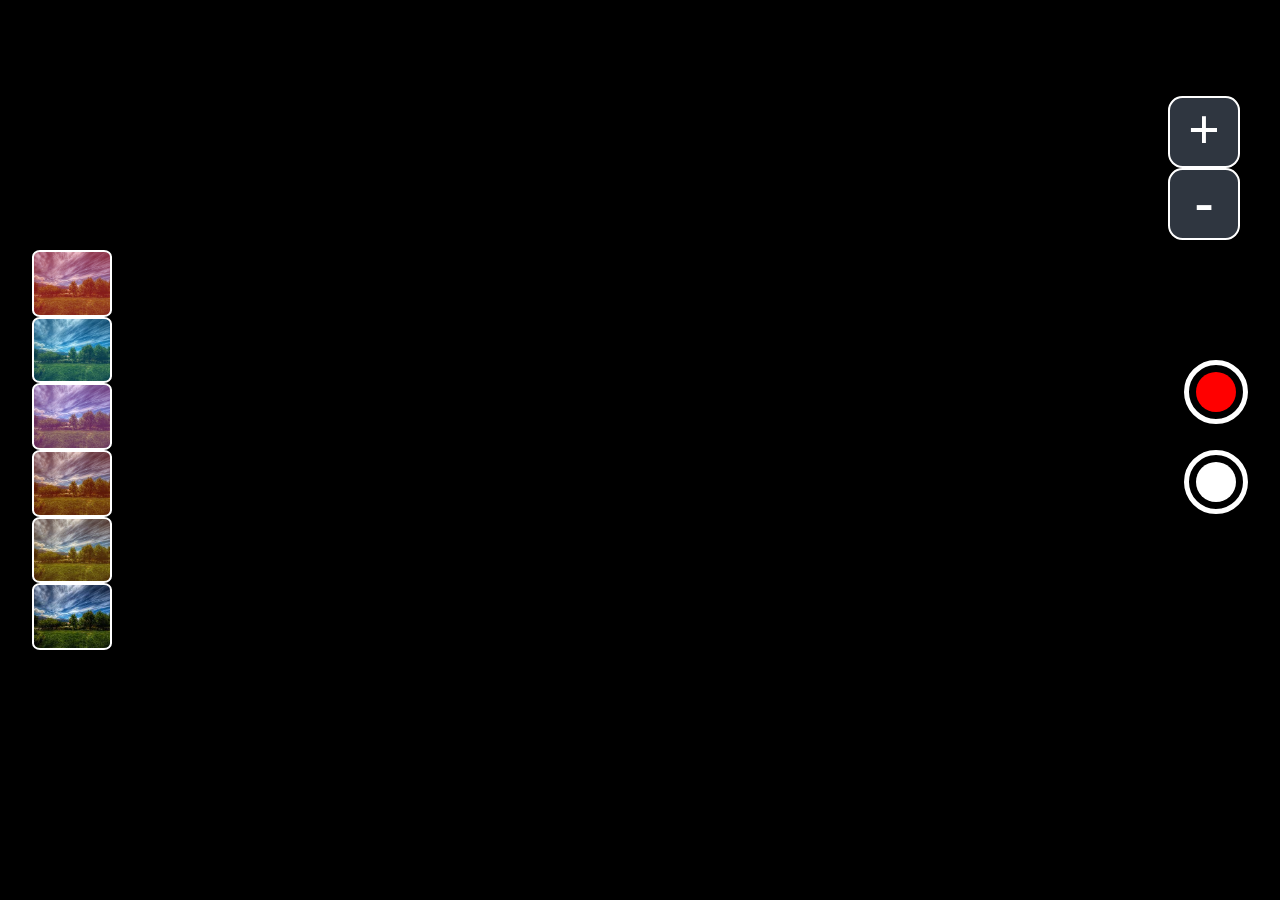
<file: camera_app/index.html>
<!DOCTYPE html>
<html lang="en">
  <head>
    <meta charset="UTF-8" />
    <meta http-equiv="X-UA-Compatible" content="IE=edge" />
    <meta name="viewport" content="width=device-width, initial-scale=1.0" />
    <title>Document</title>
    <link rel="stylesheet" href="style.css" />
  </head>
  <body>
   
   
    <div class="video-container">
      <video autoplay style="transform: scale(1);" ></video>
    </div>
    <button id="record"><div></div></button>
    <button id="capture"><div></div></button>
    <div class="filters">
      <div class="filter" style="background-color: #ff6b6b82;"></div>
      <div class="filter" style="background-color: #48dafb4b;"></div>
      <div class="filter" style="background-color: #ff9ff265;"></div>
      <div class="filter" style="background-color: #ff793f59;"></div>
      <div class="filter" style="background-color: #ffb04248;"></div>
      <div class="filter"></div>
    </div>
    <div class="zoom-in-out-container">
      <div class="zoom-in">+</div>
      <div class="zoom-out">-</div>
      
    </div>
    <script src="script.js"></script>
  </body>
</html>
</file>
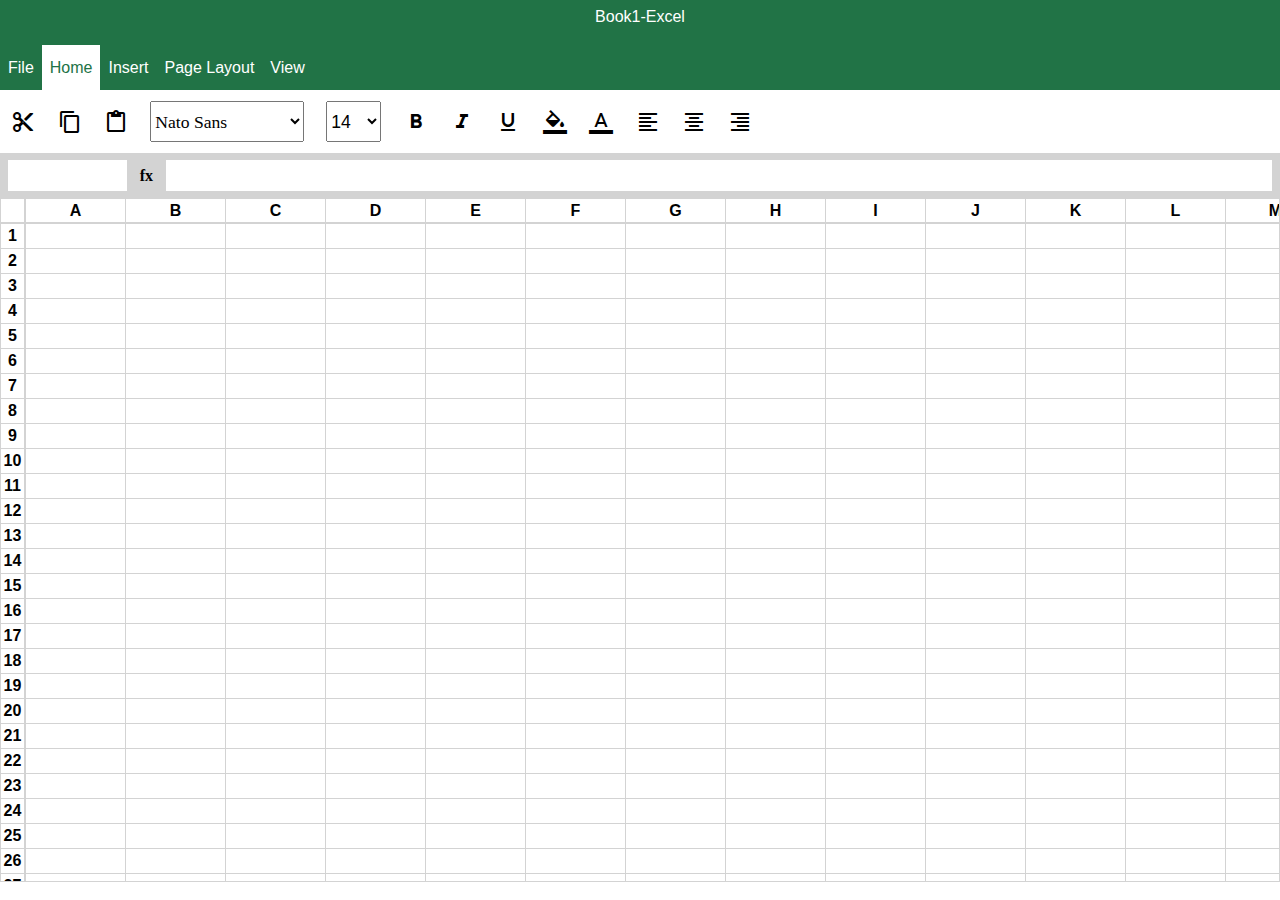
<file: Excel_Clone/index.html>
<!DOCTYPE html>
<html lang="en">
<head>
    <meta charset="UTF-8">
    <meta http-equiv="X-UA-Compatible" content="IE=edge">
    <meta name="viewport" content="width=device-width, initial-scale=1.0">
    <script src="https://ajax.googleapis.com/ajax/libs/jquery/3.5.1/jquery.min.js"></script>
    <script src="./perfect-scrollbar-1.4.0/perfect-scrollbar-1.4.0/dist/perfect-scrollbar.js"></script>
    <link rel="stylesheet" href="./perfect-scrollbar-1.4.0/perfect-scrollbar-1.4.0/css/perfect-scrollbar.css">
    <link rel="stylesheet" href="https://fonts.googleapis.com/icon?family=Material+Icons">
    <link rel="stylesheet" href="style.css"/>
    <title>Document</title>
</head>
<body>
    <div class = 'container'>
        <div class= 'title'>Book1-Excel</div>
        <div class= 'menu-bar'>
            <div class='menu-bar-item'>File</div>
            <div class='menu-bar-item selected'>Home</div>
            <div class='menu-bar-item'>Insert</div>
            <div class='menu-bar-item'>Page Layout</div>
            <div class='menu-bar-item'>View</div>
        </div>
        <div class= 'menu-icon-bar'>
            <div class="material-icons menu-icon">content_cut</div>
            <div class="material-icons menu-icon">content_copy</div>
            <div class="material-icons menu-icon">content_paste</div>
            <select class="menu-selector" id="font-family">
                <option style="font-family:Nato Sans" value="Nato Sans">Nato Sans</option>
                <option style="font-family:Arial" value="Arial">Arial</option>
                <option style="font-family:Calibri" value="Calibri">Calibri</option>
                <option style="font-family:Comic Sans MS" value="Comic Sans MS">Comic Sans MS</option>
                <option style="font-family:Courier New" value="Courier New">Courier New</option>
                <option style="font-family:Impact" value="Impact">Impact</option>
                <option style="font-family:Georgia" value="Georgia">Georgia</option>
                <option style="font-family:Garamond" value="Garamond">Garamond</option>
                <option style="font-family:Lato" value="Lato">Lato</option>
                <option style="font-family:Open Sans" value="Open Sans">Open Sans</option>
                <option style="font-family:Palatino" value="Palatino">Palatino</option>
                <option style="font-family:Verdana" value="Verdana">Verdana</option>
            </select>
            <select class="menu-selector" id="font-size">
                <option value="10">10</option>
                <option value="12">12</option>
                <option value="14" selected>14</option>
                <option value="16">16</option>
                <option value="18">18</option>
                <option value="20">20</option>
                <option value="22">22</option>
                <option value="24">24</option>
                <option value="26">26</option>
                <option value="28">28</option>
                <option value="30">30</option>
                <option value="32">32</option>
            </select>
            <div class="material-icons menu-icon">format_bold</div>
            <div class="material-icons menu-icon">format_italic</div>
            <div class="material-icons menu-icon">format_underlined</div>
            <div class="material-icons menu-icon">format_color_fill</div>
            <div class="material-icons menu-icon">format_color_text</div>
            <div class="material-icons menu-icon">format_align_left</div>
            <div class="material-icons menu-icon">format_align_center</div>
            <div class="material-icons menu-icon">format_align_right</div>
        </div>
        <div class= 'formula-bar'>
            <div id="selected-cell" contenteditable="true"></div>
            <div id="formula-sign">fx</div>
            <div id="formula-input" contenteditable="true"></div>
        </div>
        <!-- Till  here I made upto formula bar styles -->
        <!-- now the main body part design -->
        <div class= 'data-container'>
            <!-- in total we need to make 4 box. i.e for left side top corner, 
            then top, the left side , and then for body where the cells for data are present -->
            <!-- while doing this one problem occure. i.e if yu refresh autometically scrollbar will appear. So now
            its time to disable scroll bar -->
            <div id="select-all"></div>
            <div id="columns">
              <!-- for column in js file logic have been written -->
            </div>
            <div id="rows"></div>
            <div id="cells">
                <!-- ek row hai, and then us ke andar columns divided hai, toh sab se pehle row bangi then us kwe andar column hai  -->
                <div class="cell-row">
                    
                </div>
            </div>
        </div>
        <div class='sheet-bar'></div>
    </div>
    <script src="script.js"></script>
</body>
</html>
</file>
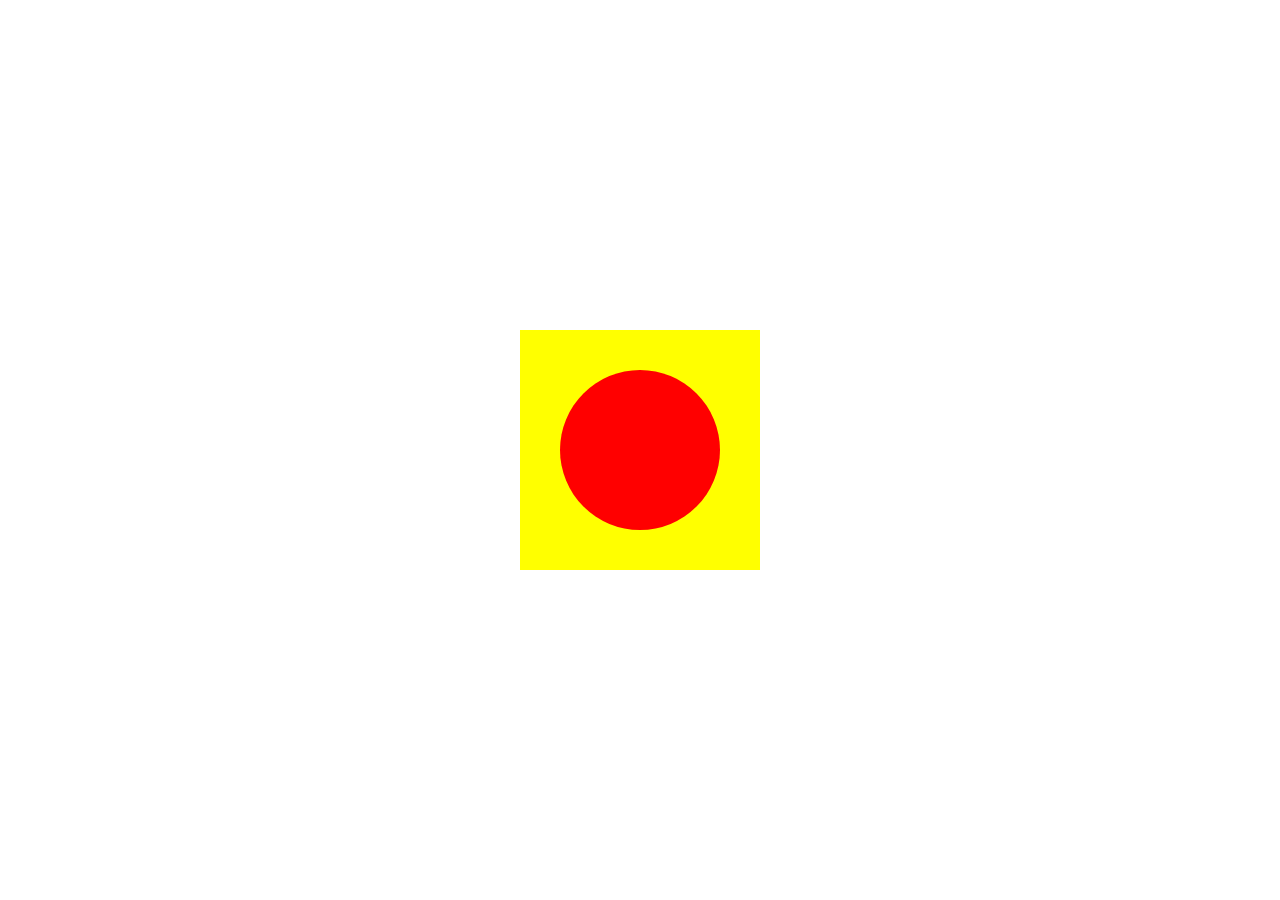
<file: camera_app/animation.html>
<!DOCTYPE html>
<html lang="en">
  <head>
    <meta charset="UTF-8" />
    <meta http-equiv="X-UA-Compatible" content="IE=edge" />
    <meta name="viewport" content="width=device-width, initial-scale=1.0" />
    <title>Document</title>
    <style>
      * {
        box-sizing: border-box;
      }
      body {
        margin: 0;
      }
      .box {
        margin: auto;
        margin-top: calc((100vh - 15rem) / 2);
        height: 15rem;
        width: 15rem;
        background-color: yellow;
        animation: scale 2s infinite;
        /* animation-fill-mode: forwards; */
      }

      .box-2 {
        height: 10rem;
        width: 10rem;
        border-radius: 50%;
        position: fixed;
        background-color: red;
        /* opacity: 0.7; */
        top: 50%;
        left: 50%;
        animation: fader 1s infinite;
        transform: translate(-50%, -50%);
      }
      @keyframes scale {
        0% {
          transform: scale(1);
          border-radius: 0%;
        }

        50% {
          transform: scale(1.5);
          border-radius: 50%;
        }

        100% {
          transform: scale(1);
          border-radius: 0%;
        }
      }

      @keyframes fader {
        0% {
          opacity: 1;
        }

        50% {
          opacity: 0;
        }

        100% {
          opacity: 1;
        }
      }
    </style>
  </head>
  <body>
    <div class="box"></div>
    <div class="box-2"></div>
  </body>
</html>
</file>
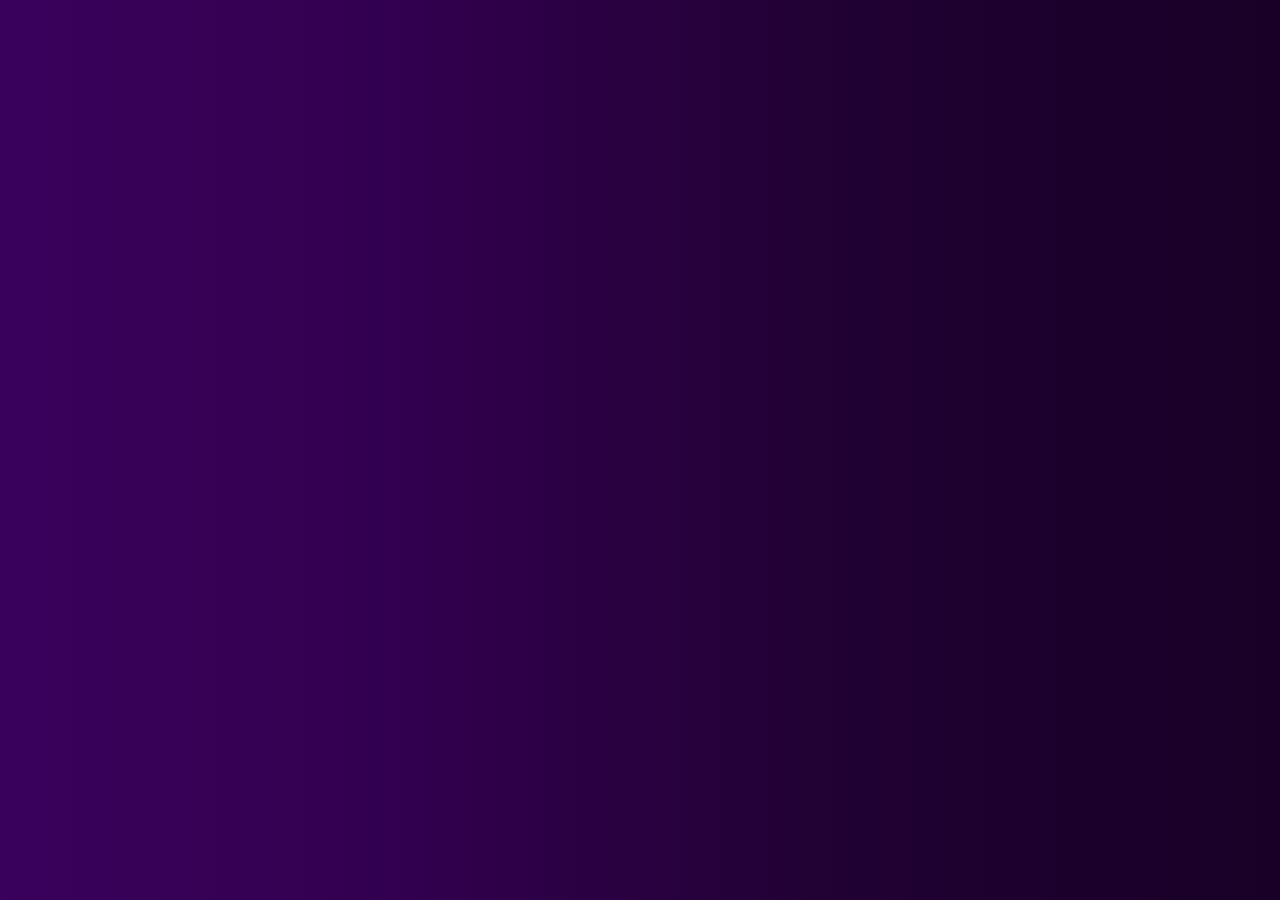
<file: camera_app/canvas.html>
<!DOCTYPE html>
<html lang="en">
  <head>
    <meta charset="UTF-8" />
    <meta http-equiv="X-UA-Compatible" content="IE=edge" />
    <meta name="viewport" content="width=device-width, initial-scale=1.0" />
    <title>Document</title>
    <style>
      * {
        box-sizing: border-box;
      }

      body {
        margin: 0;
        overflow: hidden;
      }
    </style>
  </head>
  <body>
    <canvas></canvas>
    <script>
      let canvas = document.querySelector("canvas");
      canvas.height = window.innerHeight;
      canvas.width = window.innerWidth;

      let img = document.createElement("img");
      img.src = "./gradient.png";

      let ctx = canvas.getContext("2d");

      img.addEventListener("load", function () {
        ctx.drawImage(img, 0, 0);
      });
    </script>
  </body>
</html>
</file>
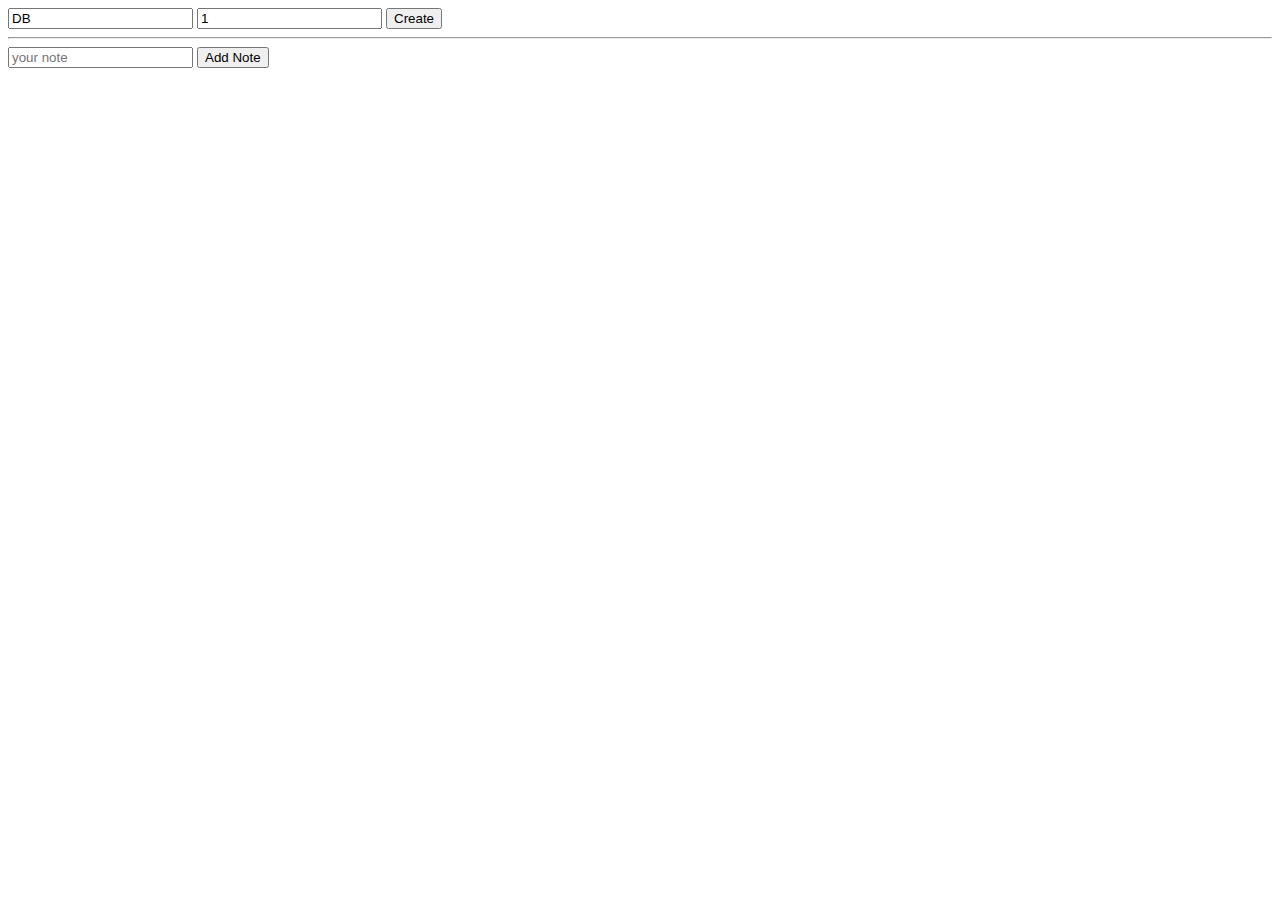
<file: camera_app/indexedDB.html>
<!DOCTYPE html>
<html lang="en">
<head>
    <meta charset="UTF-8">
    <meta http-equiv="X-UA-Compatible" content="IE=edge">
    <meta name="viewport" content="width=device-width, initial-scale=1.0">
    <title>Document</title>
</head>
<body>
    <input id="name" type="text" placeholder="DB name" value="DB">
    <input id="version" type="number" placeholder="1.0" value="1">
    <button>Create</button>

    <hr/>

    <input type="text" id="note" placeholder="your note">
    <button id="add">Add Note</button>

    <script>
        let name = document.querySelector("#name")
        let version = document.querySelector("#version")
        let btn = document.querySelector("button#create")

        let note = document.querySelector("#note")
        let addbtn = document.querySelector("#add")

        let db, v, dbAccess;

        

        btn.addEventListener("click", function(){
            db = name.value;
            v = version.value;
            let request = indexedDB.open(db,v)
            request.addEventListener("success",function(){
                alert("DB is created")
            })
            

            request.addEventListener("upgradeneeded", function(){
                alert("upgrade occured")
                let db = request.result
                // db.createObjectStore("cs",{keyPath:"nId"})
            })

            request.addEventListener("error", function(){
                alert("Error occured")
            })
            
        })
    </script>
</body>
</html>
</file>
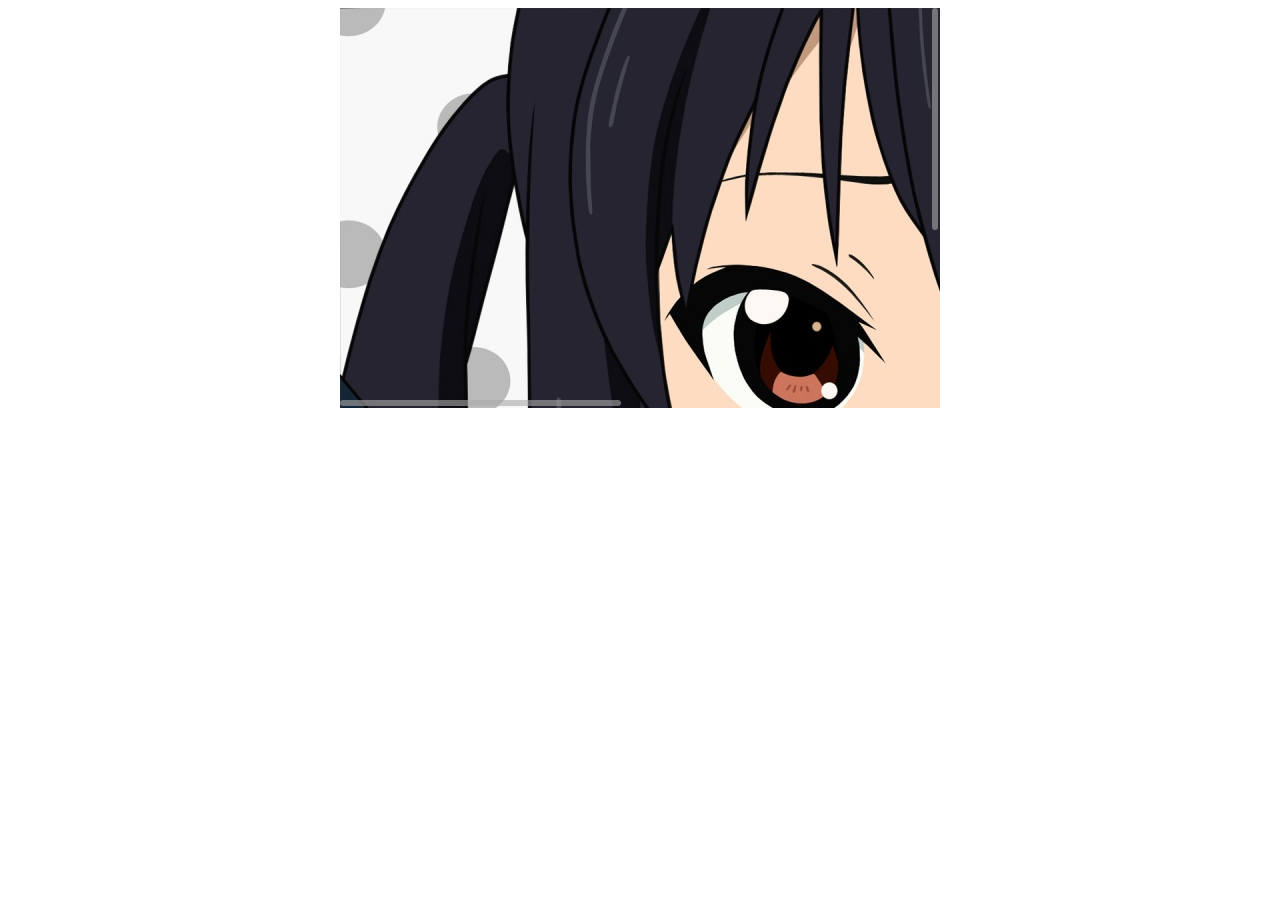
<file: Excel_Clone/perfect-scrollbar-1.4.0/perfect-scrollbar-1.4.0/examples/always-visible.html>
<!DOCTYPE html>
<html>
  <head>
    <link href="../css/perfect-scrollbar.css" rel="stylesheet">
    <script src="../dist/perfect-scrollbar.js"></script>
    <style>
    #container {
      position: relative;
      margin: 0px auto;
      padding: 0px;
      width: 600px;
      height: 400px;
      overflow: auto;
    }
    #container .content {
      background-image: url('./assets/azusa.jpg');
      width: 1280px;
      height: 720px;
    }
    </style>
    <style>
    .ps__rail-x,
    .ps__rail-y {
      opacity: 0.6;
    }
    </style>
  </head>
  <body>
    <div id="container">
      <div class="content">
      </div>
    </div>
    <script>
    new PerfectScrollbar('#container');
    </script>
  </body>
</html>
</file>
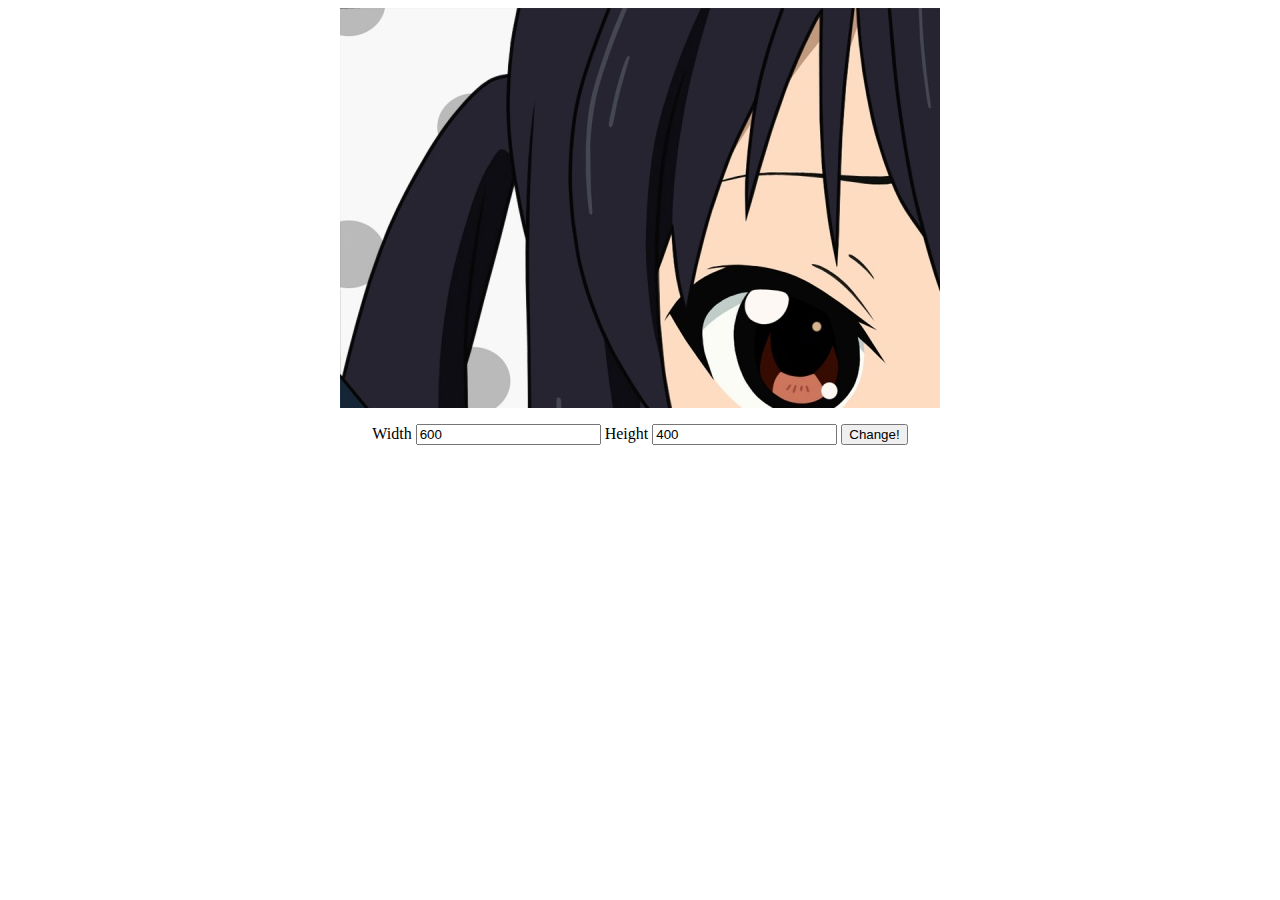
<file: Excel_Clone/perfect-scrollbar-1.4.0/perfect-scrollbar-1.4.0/examples/basic.html>
<!DOCTYPE html>
<html>
  <head>
    <link href="../css/perfect-scrollbar.css" rel="stylesheet">
    <script src="../dist/perfect-scrollbar.js"></script>
    <style>
    #container {
      position: relative;
      margin: 0px auto;
      padding: 0px;
      width: 600px;
      height: 400px;
      overflow: auto;
    }
    #container .content {
      background-image: url('./assets/azusa.jpg');
      width: 1280px;
      height: 720px;
    }
    </style>
  </head>
  <body>
    <div id="container">
      <div class="content">
      </div>
    </div>

    <p style='text-align: center'>
      Width <input type='text' id='width' value='600'>
      Height <input type='text' id='height' value='400'>
      <button onclick='updateSize()'>Change!</button>
    </p>

    <script>
    var $ = document.querySelector.bind(document);

    var ps = new PerfectScrollbar('#container');

    function updateSize() {
      var width = parseInt($('#width').value, 10);
      var height = parseInt($('#height').value, 10);

      $('#container').style.width = width + 'px';
      $('#container').style.height = height + 'px';

      ps.update();
    }
    </script>
  </body>
</html>
</file>
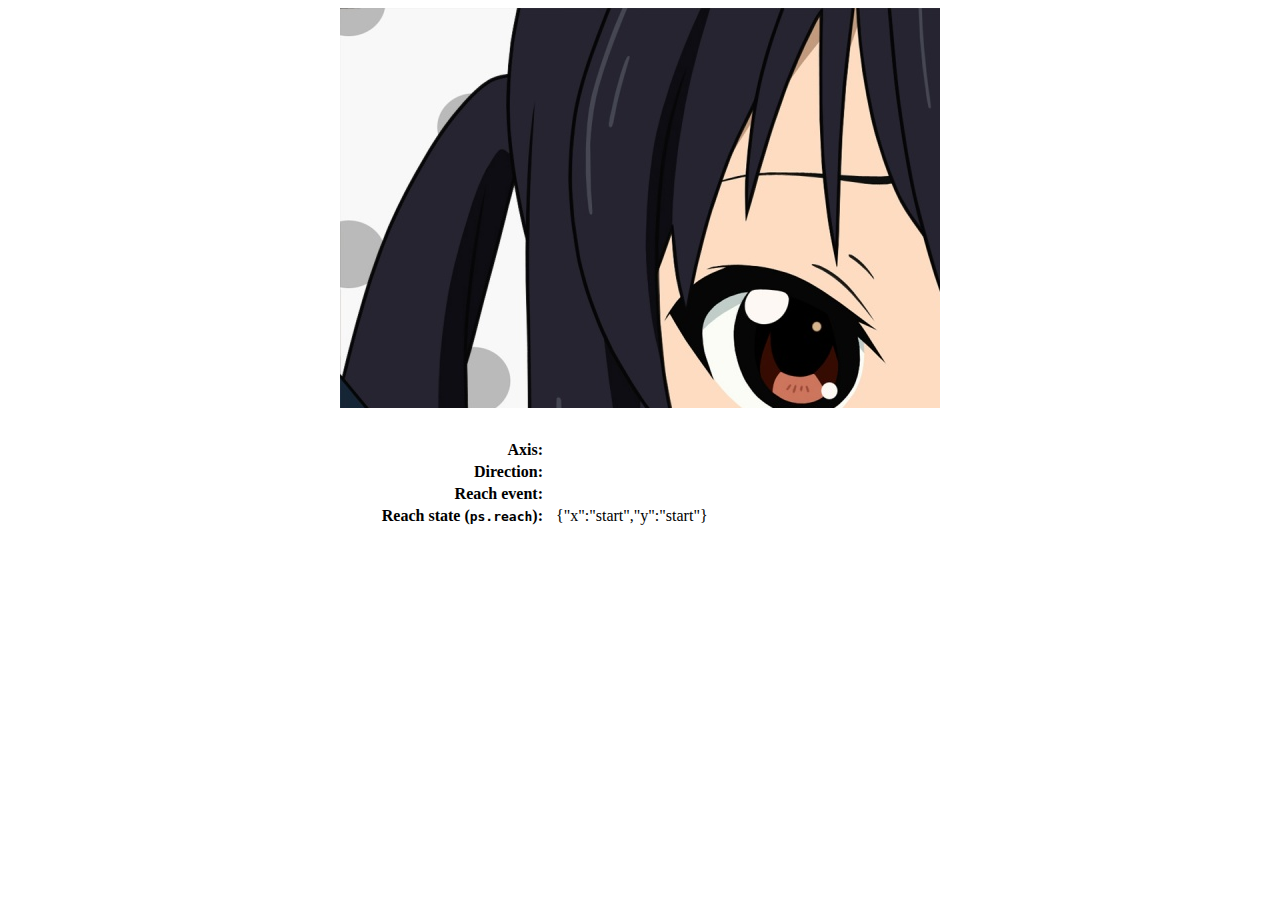
<file: Excel_Clone/perfect-scrollbar-1.4.0/perfect-scrollbar-1.4.0/examples/events.html>
<!DOCTYPE html>
<html>
  <head>
    <link href="../css/perfect-scrollbar.css" rel="stylesheet">
    <script src="../dist/perfect-scrollbar.js"></script>
    <style>
    #container {
      position: relative;
      margin: 0px auto;
      padding: 0px;
      width: 600px;
      height: 400px;
      overflow: auto;
    }
    #container .content {
      background-image: url('./assets/azusa.jpg');
      width: 1280px;
      height: 720px;
    }
    table {
      width: 600px;
      margin: 30px auto;
    }
    table td:first-child {
      width: 200px;
      padding-right: 10px;
      text-align: right;
      font-weight: bold;
    }
    </style>
  </head>
  <body>
    <div id="container">
      <div class="content">
      </div>
    </div>

    <table>
      <tr>
        <td>Axis:</td>
        <td id="axis"></td>
      </tr>
      <tr>
        <td>Direction:</td>
        <td id="direction"></td>
      </tr>
      <tr>
        <td>Reach event:</td>
        <td id="reach-event"></td>
      </tr>
      <tr>
        <td>Reach state (<code>ps.reach</code>):</td>
        <td id="reach-state"></td>
      </tr>
    </table>

    <script>
    var $ = document.querySelector.bind(document);

    var container = $('#container');
    var axis = $('#axis');
    var direction = $('#direction');
    var reachEvent = $('#reach-event');
    var reachState = $('#reach-state');

    var ps = new PerfectScrollbar(container);

    function showReachState() {
      reachState.textContent = JSON.stringify(ps.reach);
    }

    showReachState();
    container.addEventListener('scroll', showReachState);

    container.addEventListener('ps-scroll-y', function () {
      axis.textContent = 'ps-scroll-y';
      reachEvent.textContent = '';
    });

    container.addEventListener('ps-scroll-x', function () {
      axis.textContent = 'ps-scroll-x';
      reachEvent.textContent = '';
    });

    container.addEventListener('ps-scroll-up', function () {
      direction.textContent = 'ps-scroll-up';
    });

    container.addEventListener('ps-scroll-down', function () {
      direction.textContent = 'ps-scroll-down';
    });

    container.addEventListener('ps-scroll-left', function () {
      direction.textContent = 'ps-scroll-left';
    });

    container.addEventListener('ps-scroll-right', function () {
      direction.textContent = 'ps-scroll-right';
    });

    container.addEventListener('ps-y-reach-start', function () {
      reachEvent.textContent = 'ps-y-reach-start';
    });

    container.addEventListener('ps-y-reach-end', function () {
      reachEvent.textContent = 'ps-y-reach-end';
    });

    container.addEventListener('ps-x-reach-start', function () {
      reachEvent.textContent = 'ps-x-reach-start';
    });

    container.addEventListener('ps-x-reach-end', function () {
      reachEvent.textContent = 'ps-x-reach-end';
    });
    </script>
  </body>
</html>
</file>
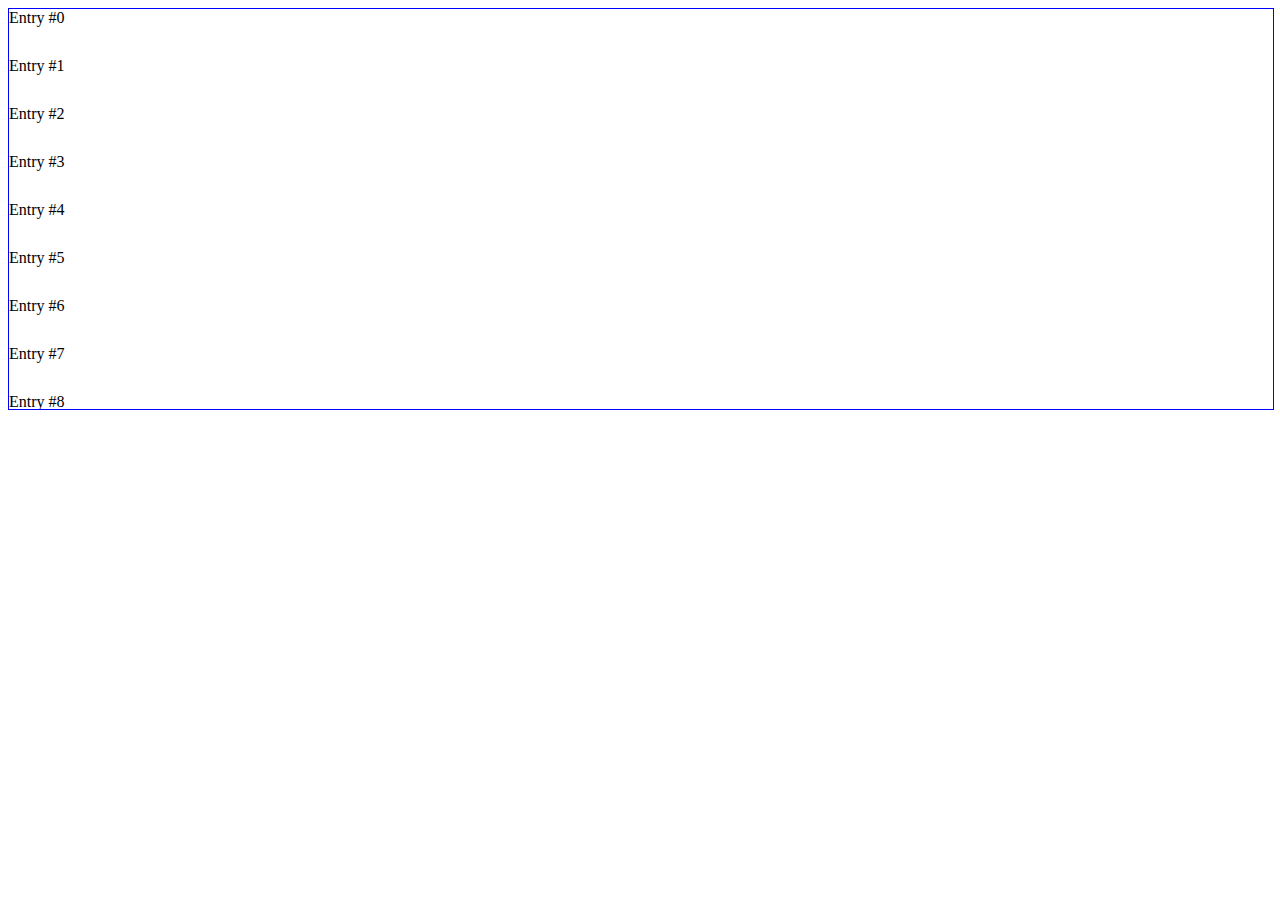
<file: Excel_Clone/perfect-scrollbar-1.4.0/perfect-scrollbar-1.4.0/examples/infinite-scroll.html>
<!DOCTYPE html>
<html>
  <head>
    <link href="../css/perfect-scrollbar.css" rel="stylesheet">
    <script src="../dist/perfect-scrollbar.js"></script>
    <style>
    #container {
      height: 400px;
      width: 100%;
      border: 1px solid blue;
      overflow: auto;
      position: relative;
    }
    .entryPlaceholder {
      height: 48px;
      width: 100%;
    }
    </style>
  </head>
  <body>
    <div id="container">
    </div>

    <script>
    var $ = document.querySelector.bind(document);

    var x = 0;
    function addEntries() {
      for (var i = 0; i < 10; i++) {
        $('#container').innerHTML += '<div class="entryPlaceholder">Entry #' + (x++) + '</div>';
      }
    }

    addEntries();
    var ps = new PerfectScrollbar('#container');

    $('#container').addEventListener('ps-y-reach-end', function () {
      addEntries();
      ps.update();
    });
    </script>
  </body>
</html>
</file>
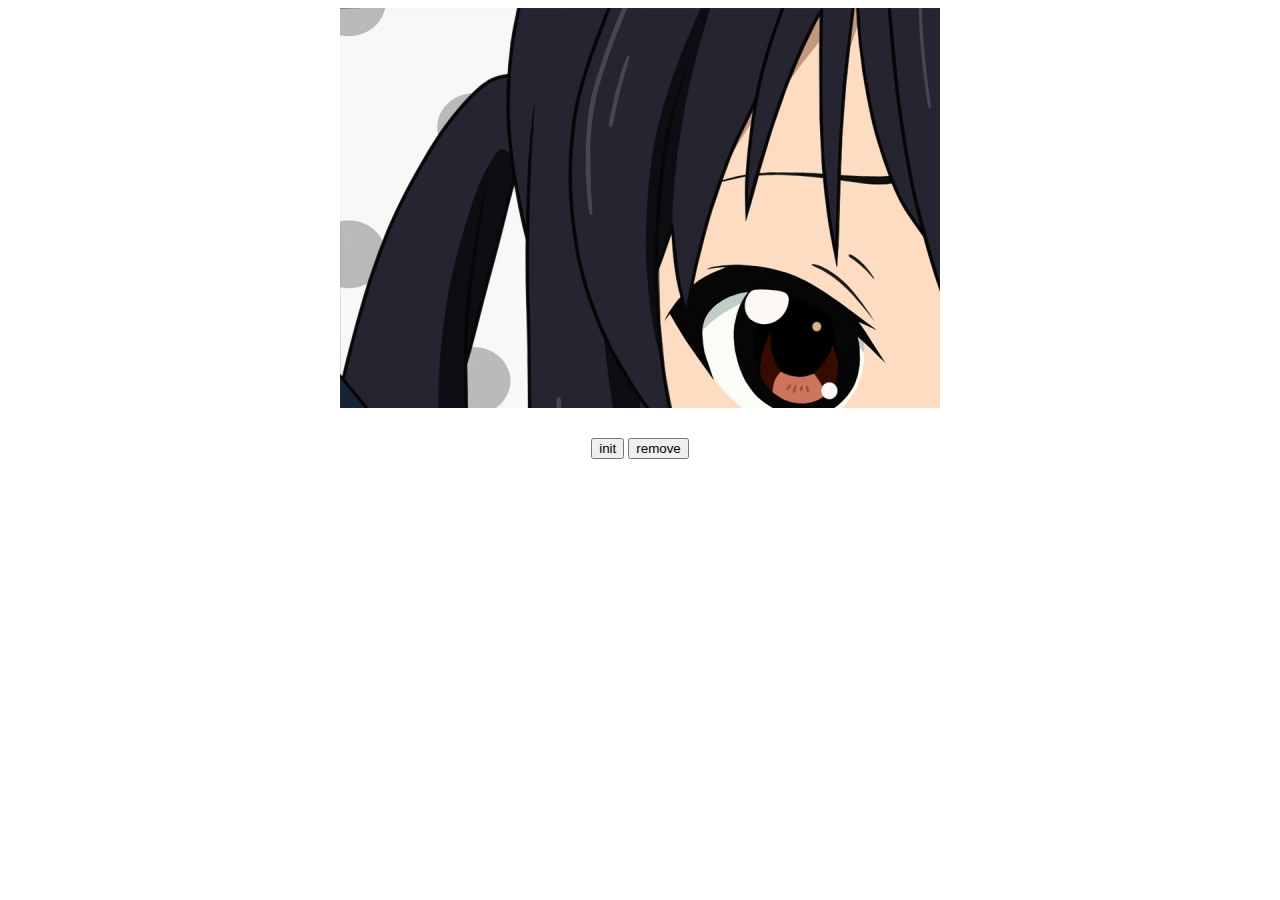
<file: Excel_Clone/perfect-scrollbar-1.4.0/perfect-scrollbar-1.4.0/examples/init-and-remove.html>
<!DOCTYPE html>
<html>
  <head>
    <link href="../css/perfect-scrollbar.css" rel="stylesheet">
    <script src="../dist/perfect-scrollbar.js"></script>
    <style>
    #container {
      position: relative;
      margin: 0px auto;
      padding: 0px;
      width: 600px;
      height: 400px;
      overflow: auto;
    }
    #container .content {
      background-image: url('./assets/azusa.jpg');
      width: 1280px;
      height: 720px;
    }
    </style>
  </head>
  <body>
    <div id="container">
      <div class="content">
      </div>
    </div>

    <div style="width: 600px; text-align: center; margin: 30px auto;">
      <button id="init">init</button>
      <button id="remove">remove</button>
    </div>

    <script>
    var $ = document.querySelector.bind(document);

    var ps;

    $('#init').addEventListener('click', () => {
      if (ps) ps.destroy();
      ps = new PerfectScrollbar('#container');
    });

    $('#remove').addEventListener('click', () => {
      if (ps) ps.destroy();
      ps = null;
    });
    </script>
  </body>
</html>
</file>
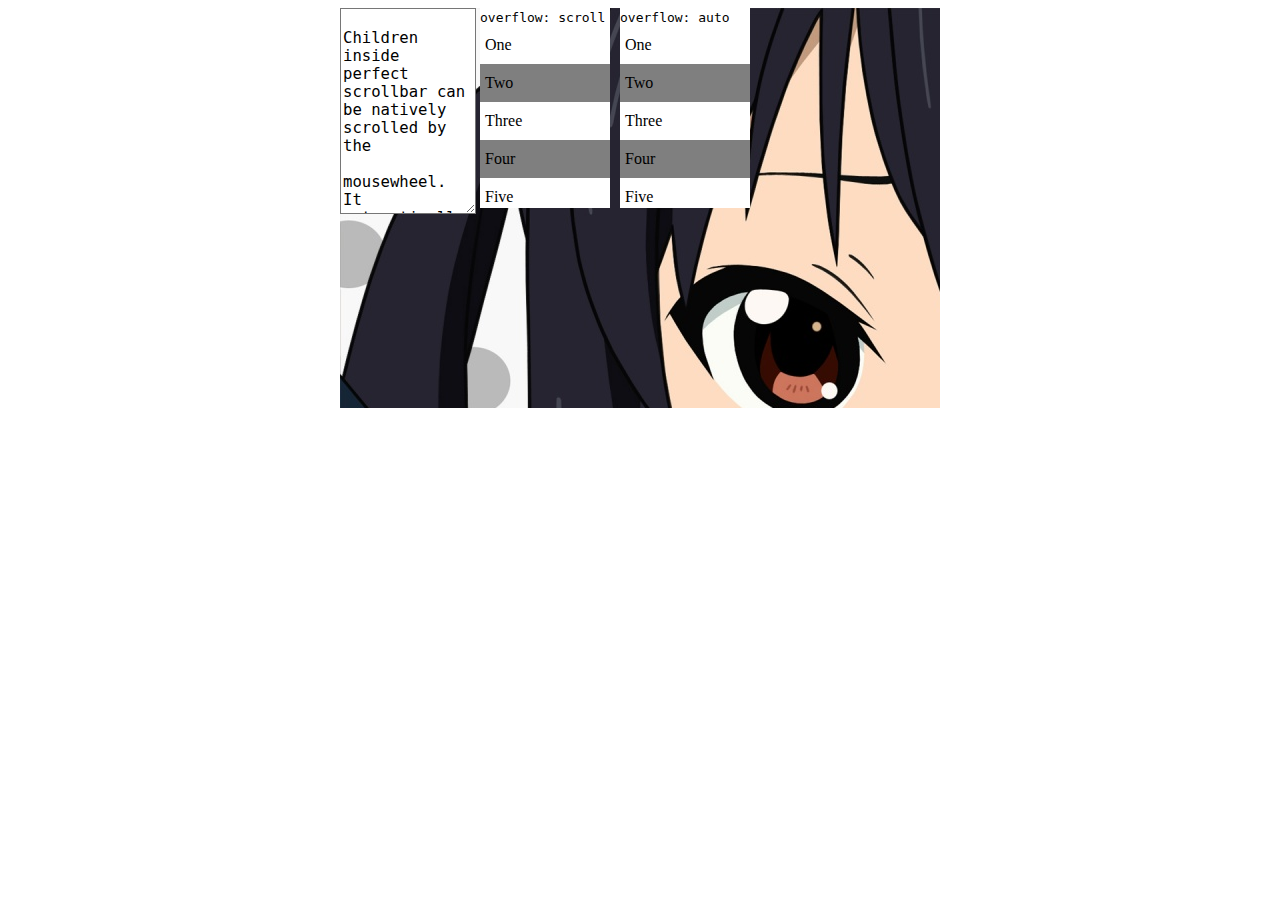
<file: Excel_Clone/perfect-scrollbar-1.4.0/perfect-scrollbar-1.4.0/examples/nested-native-scroll.html>
<!DOCTYPE html>
<html>
  <head>
    <link href="../css/perfect-scrollbar.css" rel="stylesheet">
    <script src="../dist/perfect-scrollbar.js"></script>
    <style>
    #container {
      position: relative;
      margin: 0px auto;
      padding: 0px;
      width: 600px;
      height: 400px;
      overflow: auto;
    }
    #container .content {
      background-image: url('./assets/azusa.jpg');
      width: 1280px;
      height: 720px;
    }
    .my-list, textarea {
      position: absolute;
      top: 0;
      left: 0;
      width: 130px;
      height: 200px;
      overflow: scroll;
      background-color: white;
    }
    ul {
        margin: 0;
        padding: 0;
    }
    li {
      box-sizing: border-box;
      padding: 10px 5px;
      border-width: 0 0 1px 0;
      list-style-type: none;
      margin: 0;
    }
    li:nth-child(even) {
      background-color: rgba(0,0,0,0.5);
    }
    </style>
  </head>
  <body>
    <div id="container">
      <div class="content">
        <textarea cols="20" rows="50" style="font-size: 120%">
          Children inside perfect scrollbar can be natively scrolled by the
          mousewheel. It automatically works for textarea elements, other
          elements need the .ps-child class.
        </textarea>
        <div class="my-list" style="left: 140px">
          <code>overflow: scroll</code>
          <ul><li>One</li><li>Two</li><li>Three</li><li>Four</li><li>Five</li><li>Six</li><li>Seven</li><li>Eight</li></ul>
        </div>
        <div class="my-list" style="left: 280px; overflow: auto">
          <code>overflow: auto</code>
          <ul><li>One</li><li>Two</li><li>Three</li><li>Four</li><li>Five</li><li>Six</li><li>Seven</li><li>Eight</li></ul>
        </div>
      </div>
    </div>

    <script type="text/javascript">
    new PerfectScrollbar('#container');
    </script>
  </body>
</html>
</file>
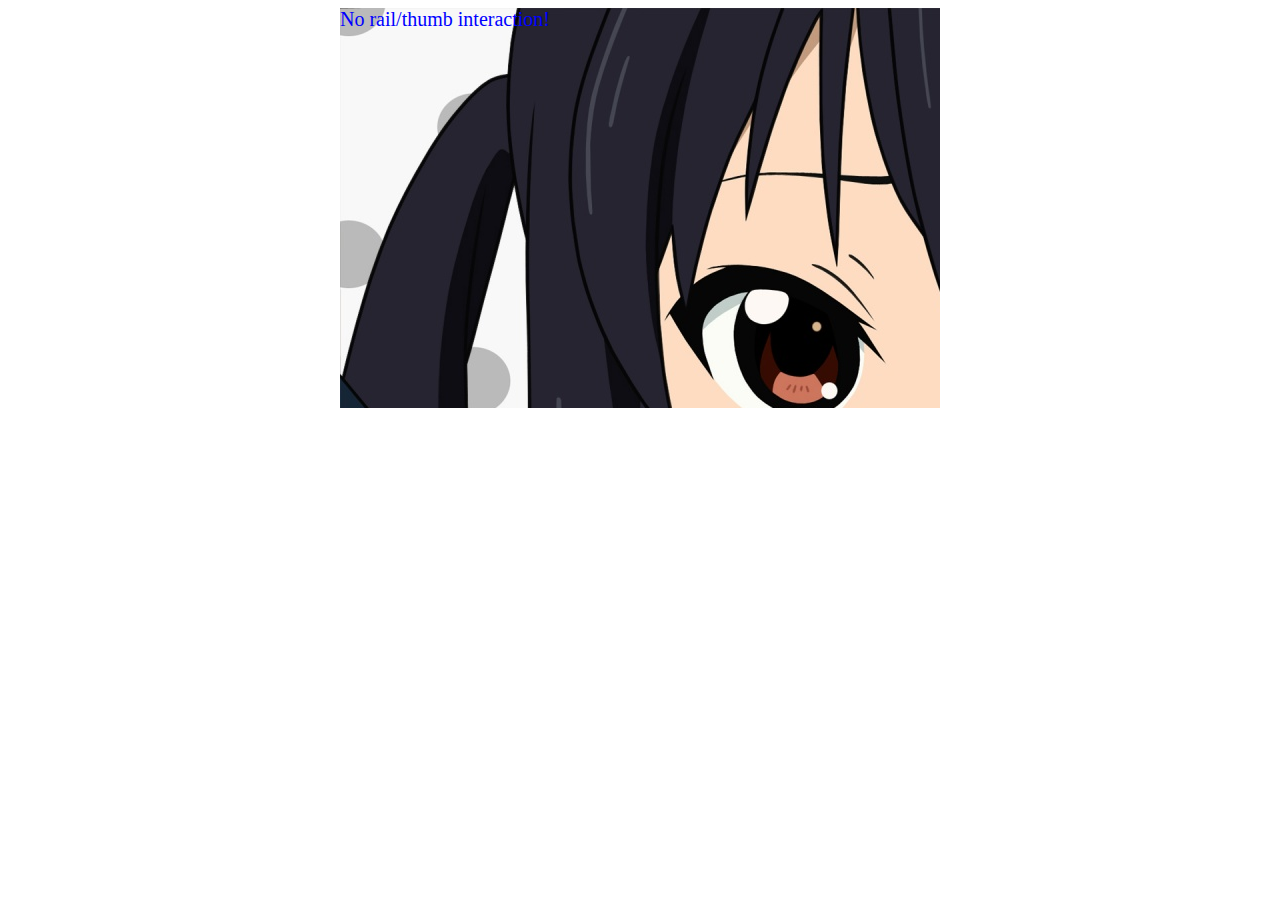
<file: Excel_Clone/perfect-scrollbar-1.4.0/perfect-scrollbar-1.4.0/examples/options-handlers.html>
<!DOCTYPE html>
<html>
  <head>
    <link href="../css/perfect-scrollbar.css" rel="stylesheet">
    <script src="../dist/perfect-scrollbar.js"></script>
    <style>
    #container {
      position: relative;
      margin: 0px auto;
      padding: 0px;
      width: 600px;
      height: 400px;
      overflow: auto;
    }
    #container .content {
      background-image: url('./assets/azusa.jpg');
      width: 1280px;
      height: 720px;
      color: blue;
      font-size: 20px;
    }
    </style>
  </head>
  <body>
    <div id="container">
      <div class="content">
        No rail/thumb interaction!
      </div>
    </div>

    <script>
    var $ = document.querySelector.bind(document);

    new PerfectScrollbar('#container', {
      handlers: ['keyboard', 'wheel', 'touch']
    });
    </script>
  </body>
</html>
</file>
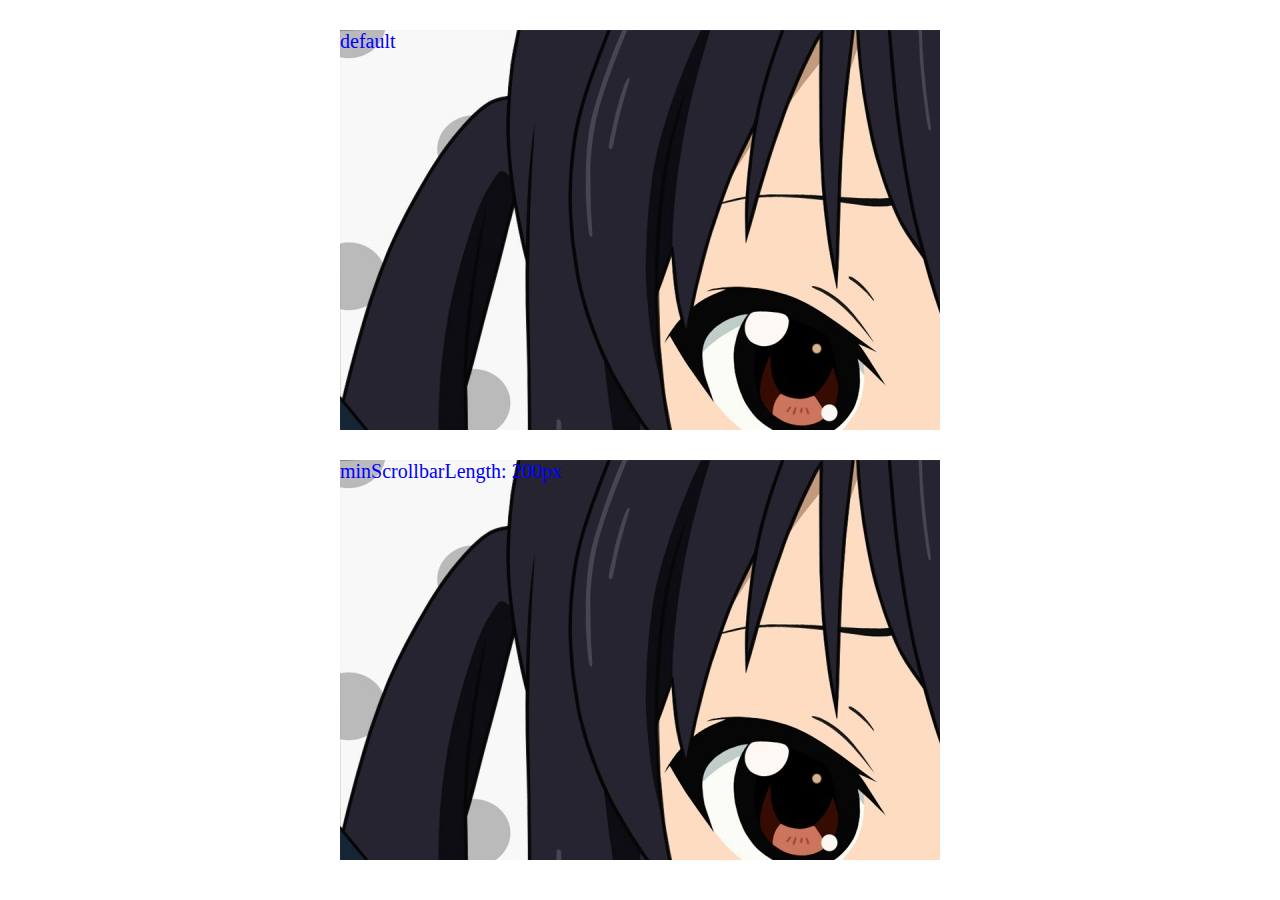
<file: Excel_Clone/perfect-scrollbar-1.4.0/perfect-scrollbar-1.4.0/examples/options-minScrollbarLength.html>
<!DOCTYPE html>
<html>
  <head>
    <link href="../css/perfect-scrollbar.css" rel="stylesheet">
    <script src="../dist/perfect-scrollbar.js"></script>
    <style>
    .container {
      position: relative;
      margin: 30px auto;
      padding: 0px;
      width: 600px;
      height: 400px;
      overflow: auto;
    }
    .container .content {
      background-image: url('./assets/azusa.jpg');
      width: 12800px;
      height: 7200px;
      color: blue;
      font-size: 20px;
    }
    </style>
  </head>
  <body>
    <div class="container">
      <div class="content">
        default
      </div>
    </div>
    <div class="container">
      <div class="content">
        minScrollbarLength: 200px
      </div>
    </div>

    <script>
    var containers = document.querySelectorAll('.container');

    new PerfectScrollbar(containers[0]);

    new PerfectScrollbar(containers[1], {
      minScrollbarLength: 200
    });
    </script>
  </body>
</html>
</file>
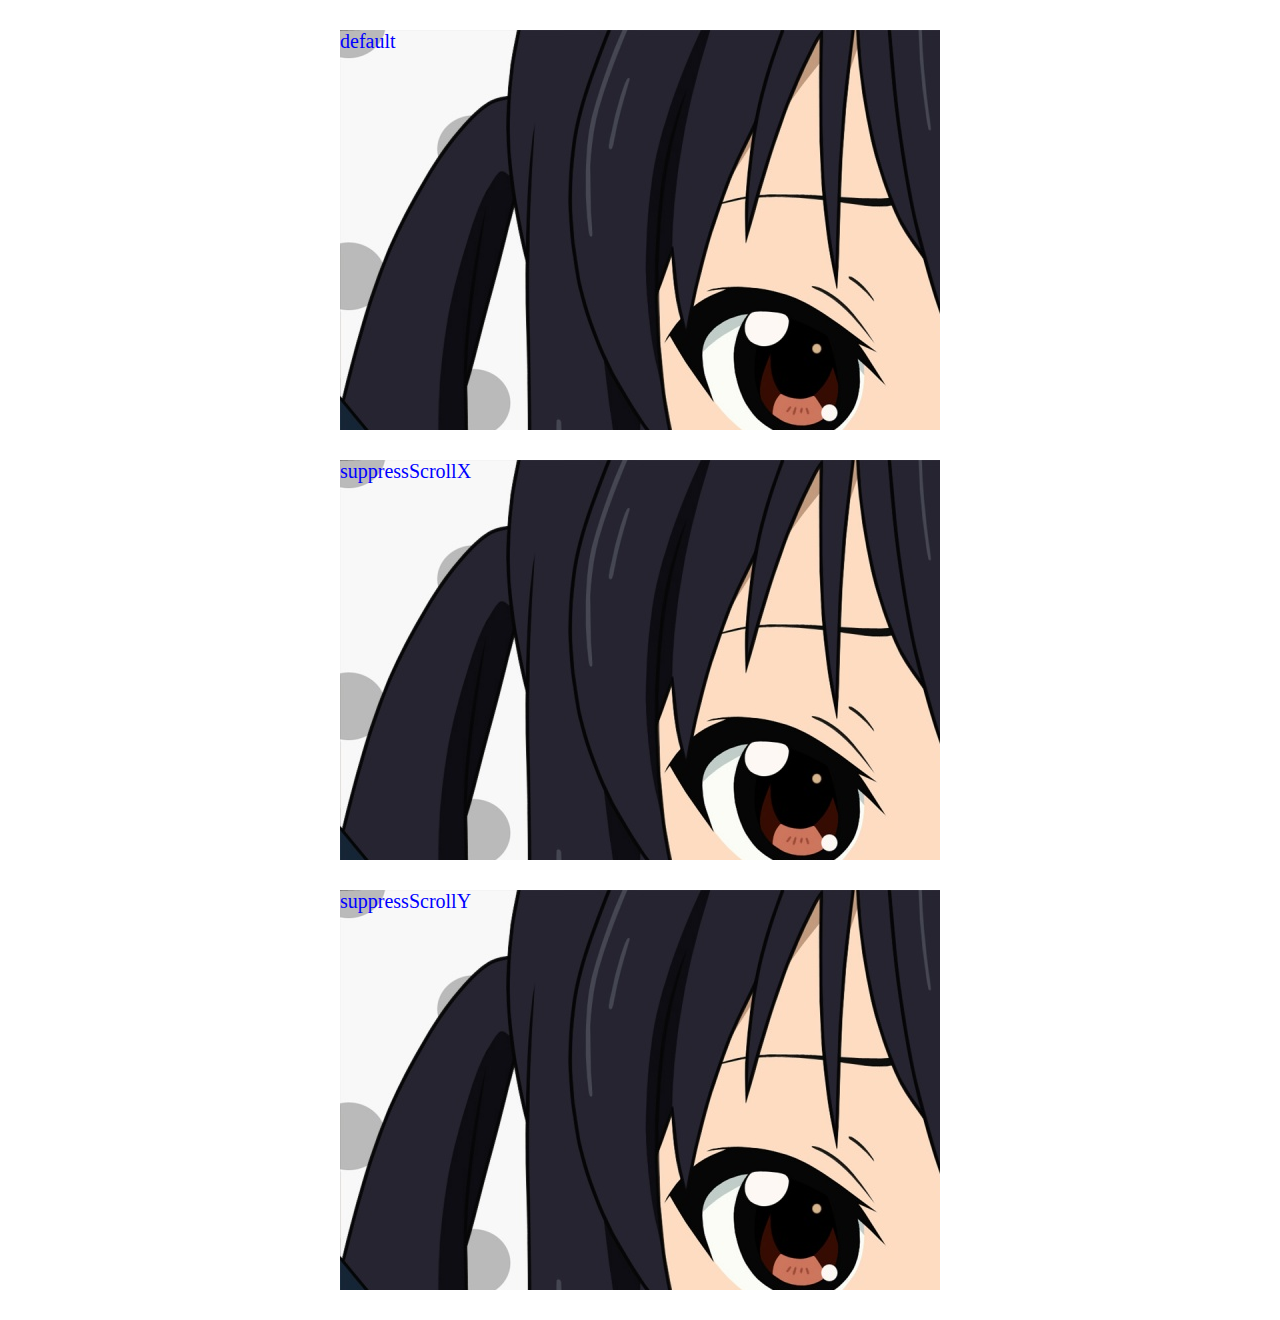
<file: Excel_Clone/perfect-scrollbar-1.4.0/perfect-scrollbar-1.4.0/examples/options-suppressScrollAxis.html>
<!DOCTYPE html>
<html>
  <head>
    <link href="../css/perfect-scrollbar.css" rel="stylesheet">
    <script src="../dist/perfect-scrollbar.js"></script>
    <style>
    .container {
      position: relative;
      margin: 30px auto;
      padding: 0px;
      width: 600px;
      height: 400px;
      overflow: auto;
    }
    .container .content {
      background-image: url('./assets/azusa.jpg');
      width: 1280px;
      height: 720px;
      color: blue;
      font-size: 20px;
    }
    </style>
  </head>
  <body>
    <div class="container">
      <div class="content">
        default
      </div>
    </div>
    <div class="container">
      <div class="content">
        suppressScrollX
      </div>
    </div>
    <div class="container">
      <div class="content">
        suppressScrollY
      </div>
    </div>

    <script>
    var containers = document.querySelectorAll('.container');

    new PerfectScrollbar(containers[0]);

    new PerfectScrollbar(containers[1], {
      suppressScrollX: true
    });

    new PerfectScrollbar(containers[2], {
      suppressScrollY: true
    });
    </script>
  </body>
</html>
</file>
<file: camera_app/style.css>
* {
    box-sizing: border-box;
  }
  
  body {
    margin: 0;
  }
  .filters{
    height: 25rem;
    width: 5rem;
    z-index: 3;
    position: fixed;
    left: 2rem;
    top: calc((100vh - 25rem) / 2);
  }
  .filter {
    border: 2px solid white;
    width: 100%;
    height: calc(25rem / 6);
    background: url(./filter.jfif);
    background-size: cover;
    background-blend-mode: soft-light;
    border-radius: 10%;
  }
  .filter-div{
    height: 100vh;
    width: 100vw;
    position: fixed;
    top: 0;
  }
  .zoom-in-out-container{
    height: 10rem;
    width: 5rem;
    position: fixed;
    z-index: 3;
    right: 2rem;
    top: 6rem;
    
  }
  .zoom-in-out-container div{
    width: 90%;
    height: 45%;
    color: white;
    font-size: 3.5rem;
    font-weight: bold;
    text-align: center;
    background-color: #2f3640;
    border: 2px solid white;
    border-radius: 20%;
  }
  .video-container {
    height: 100vh;
    width: 100vw;
    overflow: hidden;
    background-color: black;
  }
  
  video {
    height: 100%;
    width: 100%;
  }
  
  #record,
  #capture {
    position: fixed;
    right: 2rem;
    height: 4rem;
    width: 4rem;
    z-index: 3;
    background-color: black;
    border-radius: 50%;
    border: 5px solid white;
  }
  
  #record {
    top: 40vh;
  }
  
  #capture {
    top: 50vh;
  }
  
  #record div,
  #capture div {
    height: 2.5rem;
    width: 2.5rem;
    border-radius: 50%;
    margin: auto;
  }
  
  #record div {
    background: red;
  }
  
  #capture div {
    background: white;
  }
  
  .capture-animation {
    animation: inOut 0.5s;
  }
  
  .record-animation {
    animation: inOut 1s infinite;
  }
  
  @keyframes inOut {
    0% {
      transform: scale(1);
    }
    50% {
      transform: scale(1.2);
    }
    100% {
      transform: scale(1);
    }
  }
</file>
<file: Excel_Clone/perfect-scrollbar-1.4.0/perfect-scrollbar-1.4.0/css/perfect-scrollbar.css>
/*
 * Container style
 */
.ps {
  overflow: hidden !important;
  overflow-anchor: none;
  -ms-overflow-style: none;
  touch-action: auto;
  -ms-touch-action: auto;
}

/*
 * Scrollbar rail styles
 */
.ps__rail-x {
  display: none;
  opacity: 0;
  transition: background-color .2s linear, opacity .2s linear;
  -webkit-transition: background-color .2s linear, opacity .2s linear;
  height: 15px;
  /* there must be 'bottom' or 'top' for ps__rail-x */
  bottom: 0px;
  /* please don't change 'position' */
  position: absolute;
}

.ps__rail-y {
  display: none;
  opacity: 0;
  transition: background-color .2s linear, opacity .2s linear;
  -webkit-transition: background-color .2s linear, opacity .2s linear;
  width: 15px;
  /* there must be 'right' or 'left' for ps__rail-y */
  right: 0;
  /* please don't change 'position' */
  position: absolute;
}

.ps--active-x > .ps__rail-x,
.ps--active-y > .ps__rail-y {
  display: block;
  background-color: transparent;
}

.ps:hover > .ps__rail-x,
.ps:hover > .ps__rail-y,
.ps--focus > .ps__rail-x,
.ps--focus > .ps__rail-y,
.ps--scrolling-x > .ps__rail-x,
.ps--scrolling-y > .ps__rail-y {
  opacity: 0.6;
}

.ps .ps__rail-x:hover,
.ps .ps__rail-y:hover,
.ps .ps__rail-x:focus,
.ps .ps__rail-y:focus,
.ps .ps__rail-x.ps--clicking,
.ps .ps__rail-y.ps--clicking {
  background-color: #eee;
  opacity: 0.9;
}

/*
 * Scrollbar thumb styles
 */
.ps__thumb-x {
  background-color: #aaa;
  border-radius: 6px;
  transition: background-color .2s linear, height .2s ease-in-out;
  -webkit-transition: background-color .2s linear, height .2s ease-in-out;
  height: 6px;
  /* there must be 'bottom' for ps__thumb-x */
  bottom: 2px;
  /* please don't change 'position' */
  position: absolute;
}

.ps__thumb-y {
  background-color: #aaa;
  border-radius: 6px;
  transition: background-color .2s linear, width .2s ease-in-out;
  -webkit-transition: background-color .2s linear, width .2s ease-in-out;
  width: 6px;
  /* there must be 'right' for ps__thumb-y */
  right: 2px;
  /* please don't change 'position' */
  position: absolute;
}

.ps__rail-x:hover > .ps__thumb-x,
.ps__rail-x:focus > .ps__thumb-x,
.ps__rail-x.ps--clicking .ps__thumb-x {
  background-color: #999;
  height: 11px;
}

.ps__rail-y:hover > .ps__thumb-y,
.ps__rail-y:focus > .ps__thumb-y,
.ps__rail-y.ps--clicking .ps__thumb-y {
  background-color: #999;
  width: 11px;
}

/* MS supports */
@supports (-ms-overflow-style: none) {
  .ps {
    overflow: auto !important;
  }
}

@media screen and (-ms-high-contrast: active), (-ms-high-contrast: none) {
  .ps {
    overflow: auto !important;
  }
}
</file>
<file: Excel_Clone/style.css>
body{
    margin: 0;
    /* to hide scroll bar */
    overflow: hidden;
}

* {
    box-sizing: border-box;
}

.container{
    display: flex;
    flex-direction: column;
    background-color: white;
    color: black;
    height: 100vh;
    font-family: sans-serif;
}
.title{
    background-color: #217346;
    text-align: center;
    font-size: 1rem;
    padding: .5rem;
    height: 5vh;
    color: white;
    font-family: sans-serif;
}
.menu-bar{
    display: flex;
    flex-direction: row; 
    background-color: #217346;
    height: 5vh;
}
.menu-bar-item{
    background-color: #217346;
    color: white;
    padding-left: 0.5rem;
    padding-right: 0.5rem;
    justify-content: center; /*Horizontally allign hota hai */
    align-items: center; /*vertically allign hota hai and bina flex ke laga nehi sakte*/
    display: flex;
}

.menu-bar-item.selected{
    background-color: white;
    color: #217346;
}

.menu-bar-item:hover{
    background-color: #195534;
    cursor: pointer;

}
.menu-bar-item.selected:hover{
    background-color: white;
    cursor: default;
}

.menu-icon-bar{
    display: flex;
    flex-direction: row;
    height: 7vh;
    align-items: center;
}

.menu-icon{
    padding-left: 0.7rem;
    padding-right: 0.7rem;
    display: flex;
    justify-content: center;
    align-items: center;
    height: 100%;
}

.menu-icon:hover{
    background-color: lightgrey;
    cursor: pointer;
}

.menu-selector{
    height: 4.5vh;
    font-size: 1.1rem;
    margin-left: 0.7rem;
    margin-right: 0.7rem;

}

#font-family{
    width: 12vw;
    min-width: 130px; /*Mobile view me bhi constant size rehne k liye */
    font-family: Nato sans;
}
#font-size{
    width: 3.5vw;
    min-width: 55px;
}

/* formula bar */
.formula-bar{
    display: flex;
    flex-direction: row;
    height: 5vh;
    justify-content: center;
    align-items: center;
    padding-left: 0.5rem;
    padding-right: 0.5rem;
    background-color: lightgray;
}

#selected-cell{
    width: 120px;
    padding-left: 0.5rem;
    padding-right: 0.5rem;
    height: 70%;
    display: flex;
    align-items: center;
    overflow: hidden;
    background-color: #fff;
}
#formula-sign{
    font-family: Vivaldi;
    font-weight: bolder;
    width: 40px;
    font-size: 1rem;
    display: flex;
    justify-content: center;
    align-items: center;
    height: 70%;
    background-color:lightgray;
}
#formula-input{
    width: calc(100vw - 160px);
    padding-left: 0.5rem;
    padding-right: 0.5rem;
    height: 70%;
    display: flex;
    align-items: center;
    overflow: hidden;
    background-color: #fff;
}
 /* Till the above part css was done till formula bar part */

 /* Now will do the cell body part  */
.data-container{
    display: flex;
    height: 76vh;
    flex-direction: row;
    flex-wrap: wrap;
    /* overflow: scroll;  */
    /* for some time data container se scroll hatana jaruri hai and then make everything to 25px from 42 pixel  */
}

 #select-all{
     width: 25px;
     height: 25px;
     border: 1px solid lightgray;
 }

 #columns{
     height: 25px;
     width: calc(100vw - 25px);
     border: 1px solid lightgray;
     display:flex;
     flex-direction: row;
     overflow: hidden;
     
 }
 #rows{
     width: 25px;
     height: calc(76vh - 25px);
     border: 1px solid lightgray;
     overflow: hidden;
 }
 #cells{
     /* position relative nehi doge toh y axix wali scroll bar gayab hojayegi */
     position: relative;
     width: calc(100vw - 25px);
     height: calc(76vh - 25px);
     border: 1px solid lightgray;
     overflow: scroll;
 }

 /* making the inside cell of body  */
 .column-name{
    width: 100px;
    min-width: 100px;
    border-right: 1px solid lightgray;
    /* border-left: 1px solid lightgray;  */
    display: flex;
    justify-content: center;
    align-items: center;
    font-weight: 600;
 }

 .row-name{
     min-height: 25px;
     height: 25px;
     border-bottom: solid 1px lightgray;
     display: flex;
     justify-content: center;
     align-items: center;
     font-weight: 600;
 }


 /* Making cell and decorating it  */
 .cell-row{
     display: flex;
 }
 .input-cell{
     min-width: 100px;
     width: 100px;
     min-height: 25px;
     height: 25px;
     border-bottom: 1px solid lightgray;
     border-right: 1px solid lightgray;
     padding-left: 3px;
     padding-right: 3px;
     font-family: Nato Sans;
     font-size: 14px;
     display: flex; /*dislay flex ki wajhe se enter key kaam nehi kar raha so we can give flex direction*/ 
     flex-direction: column;
     justify-content: center;
     overflow: hidden;
     outline-color: #217346;
 }

 .input-cell.selected{
     border: 2px solid #217346;
 }


 /* css code for selecting multiple cell */
 .input-cell.top-selected{
     border-top: none;
 }
 .input-cell.bottom-selected{
     border-bottom: 1px solid lightgray;
 }
 .input-cell.left-selected{
     border-left: none;
 }
 .input-cell.right-selected{
     border-right: 1px solid lightgray;
 }
</file>
